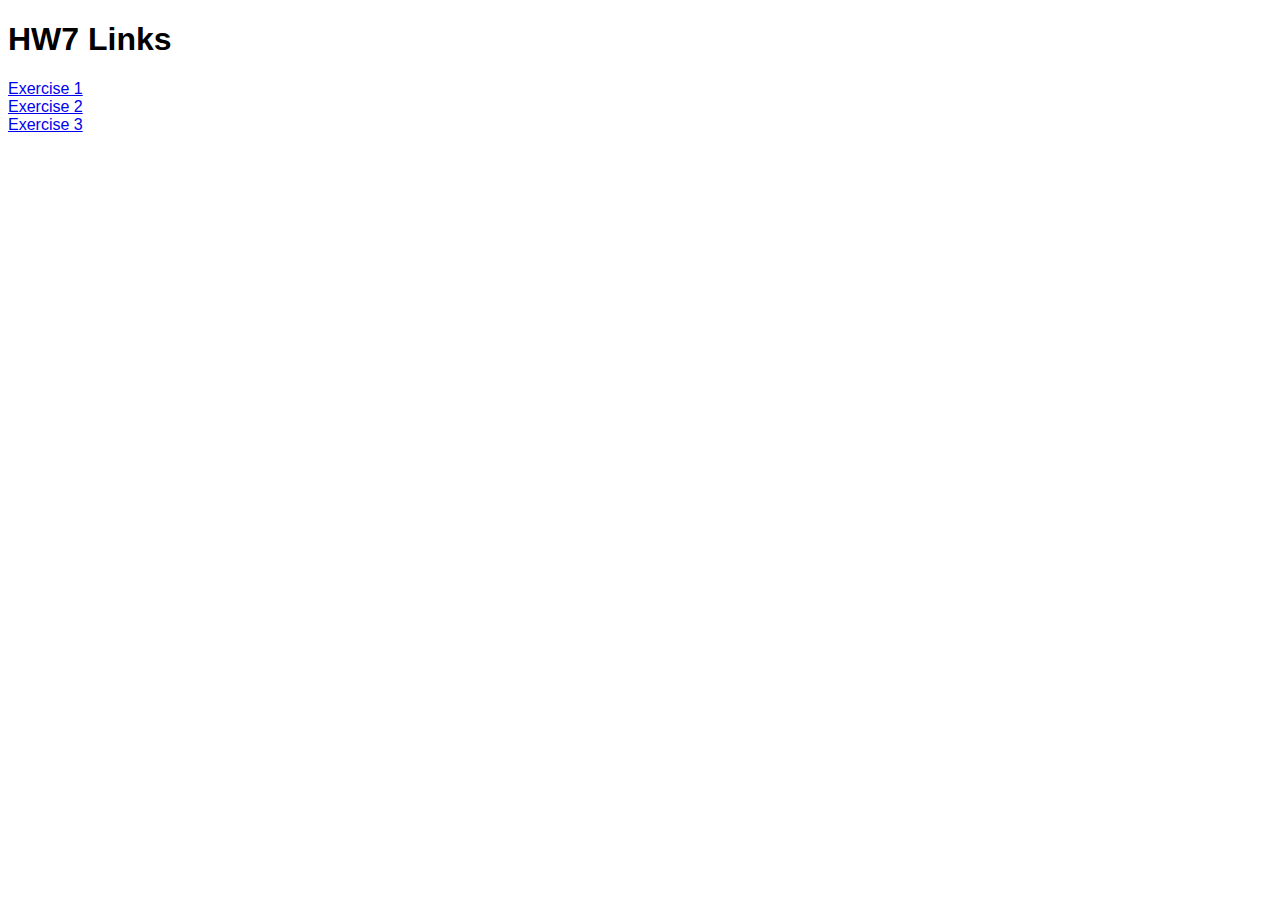
<file: index.html>
<!DOCTYPE html>
<html lang="en">
<head>
  <meta charset="UTF-8">
  <meta name="viewport" content="width=device-width, initial-scale=1.0">
  <title>HW7 Links</title>
  <link rel="stylesheet" href="css/style.css">
</head>
<body>
  <h1>HW7 Links</h1>
  <a href="html/ex1.html">Exercise 1</a> <br>
  <a href="html/ex2.html">Exercise 2</a> <br>
  <a href="html/ex3.html">Exercise 3</a> <br>
</body>
</html>
</file>
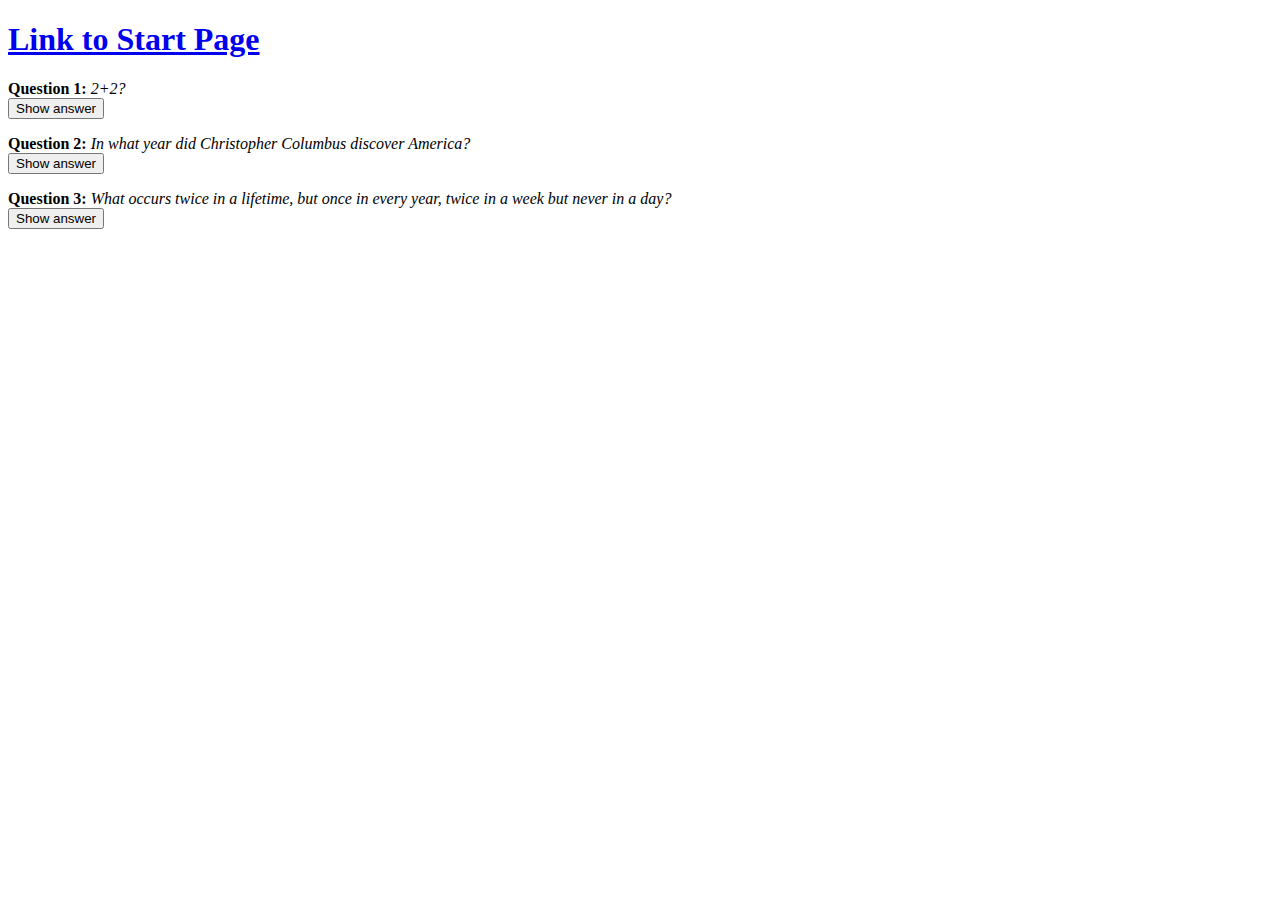
<file: html/ex1.html>
<!DOCTYPE html>
<html lang="en">
<head>
  <meta charset="UTF-8">
  <meta name="viewport" content="width=device-width, initial-scale=1.0">
  <title>Ex1</title>
  <link rel="style" href="../css/style.css">
</head>
<body>
  <h1><a href="../index.html">Link to Start Page</a></h1>
  <div id="content"></div>

  <script src="../js/ex1.js"></script>
  
</body>
</html>
</file>
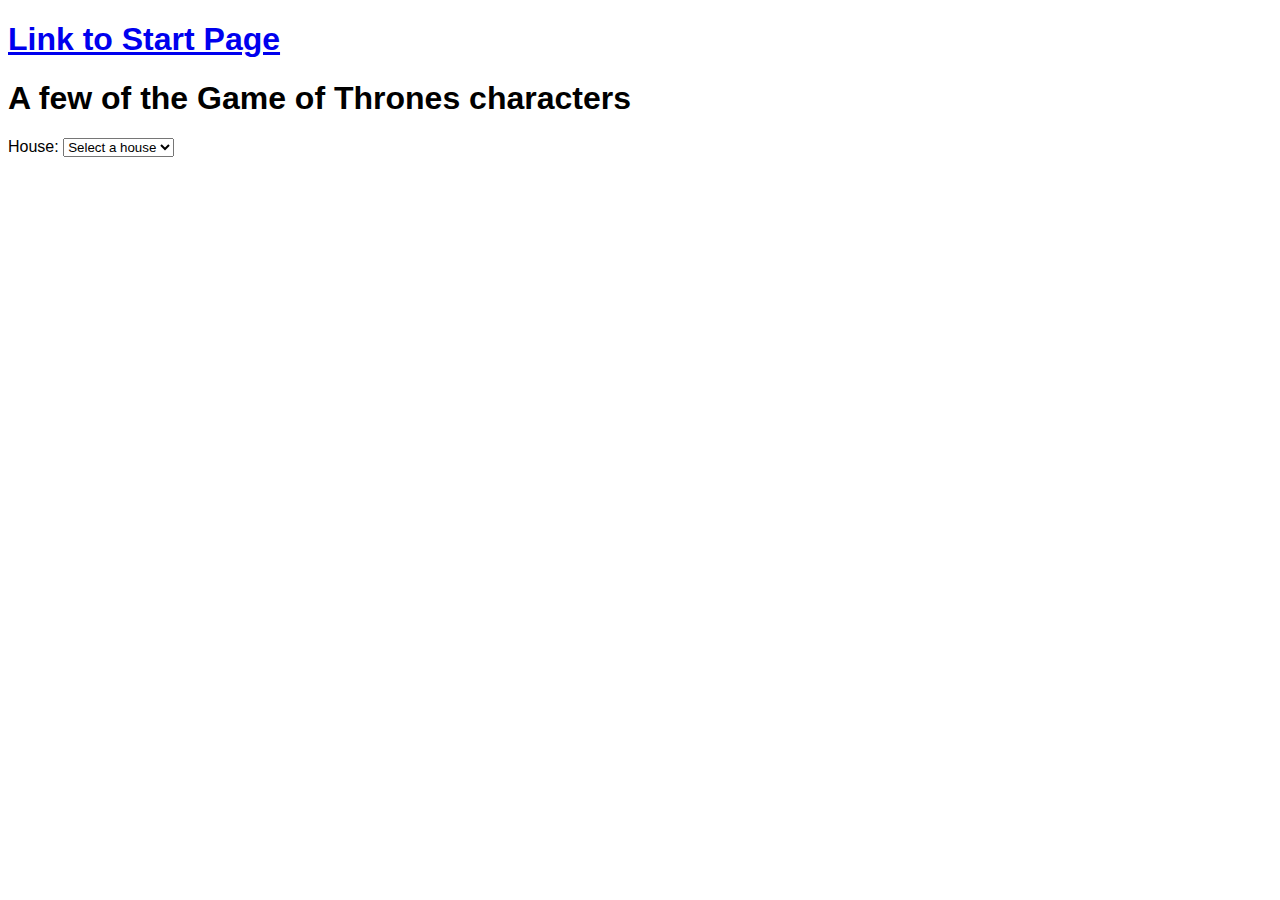
<file: html/ex2.html>
<!DOCTYPE html>
<html lang="en">
<head>
  <meta charset="UTF-8">
  <meta name="viewport" content="width=device-width, initial-scale=1.0">
  <title>Ex2</title>
  <link rel="stylesheet" href="../css/style.css">
</head>
<body>
  <h1><a href="../index.html">Link to Start Page</a></h1>
  <h1>A few of the Game of Thrones characters</h1>
<form>
  <label for="house">House</label>:
  <select name="house" id="house">
      <option value="" selected>Select a house</option>
  </select>
</form>
<p>
  <ul id="characters"></ul>
</p>
<script src="../js/ex2.js"></script>
</body>
</html>
</file>
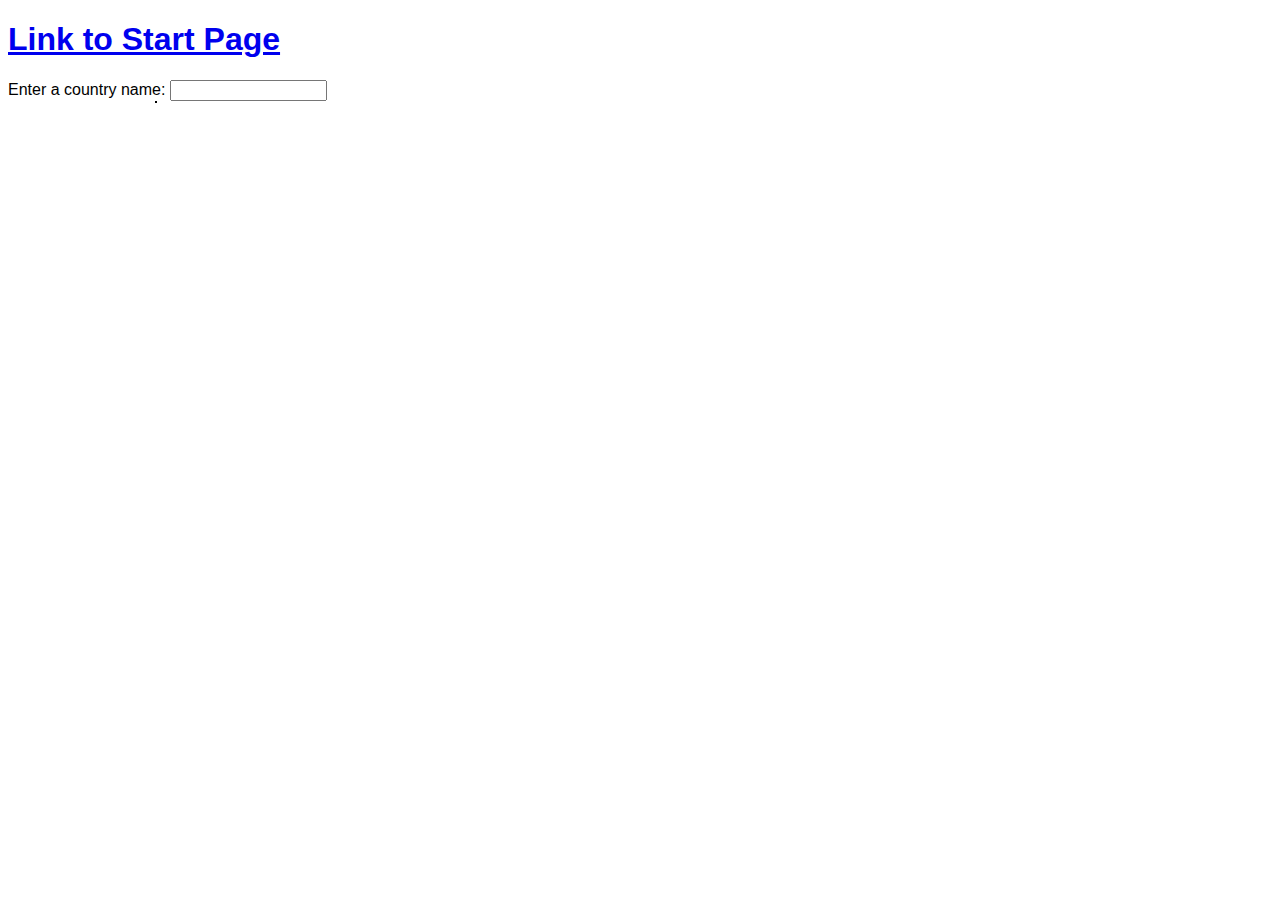
<file: html/ex3.html>
<!DOCTYPE html>
<html lang="en">
<head>
  <meta charset="UTF-8">
  <meta name="viewport" content="width=device-width, initial-scale=1.0">
  <title>Ex3</title>
  <link rel="stylesheet" href="../css/style.css">
</head>
<body>
  <h1><a href="../index.html">Link to Start Page</a></h1>
  <label for="country">Enter a country name</label>:
  <input type="text" id="country">
  <div id="suggestions"></div>

  
<script src="../js/ex3.js"></script>
</body>
</html>
</file>
<file: css/style.css>
* {
  font-family: Helvetica;
}
/* Add spacing between each country suggestion */
.suggestion {
  padding-left: 2px;
  padding-right: 2px;
}

/* Change suggestion color when hovering it with the mouse */
.suggestion:hover {
  background-color: #adf;
  cursor: pointer;
}

/* Position the suggestion list just below the input box */
#suggestions {
  position: absolute;
  border: 1px solid black;
  left: 155px;
}
</file>
